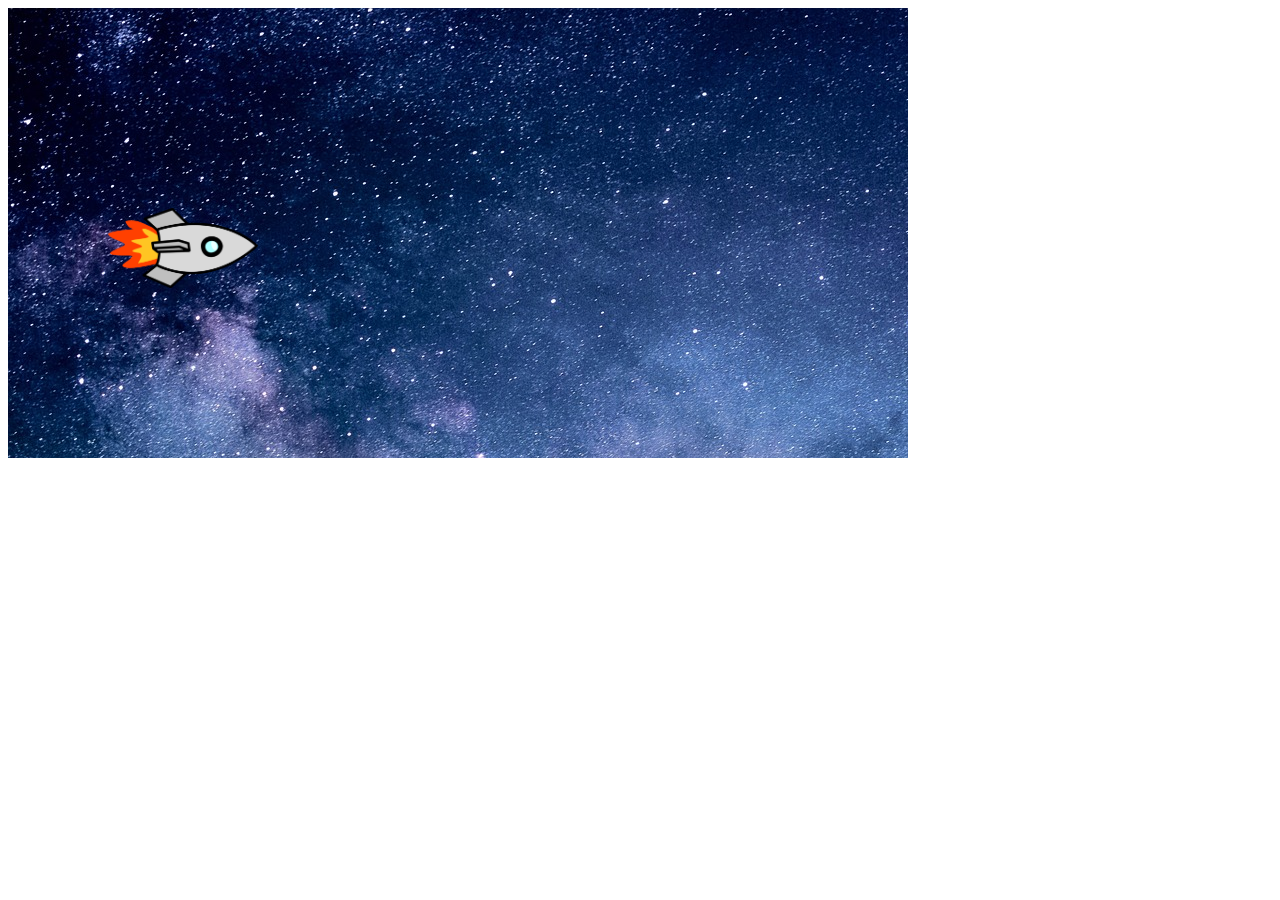
<file: game.html>
<!DOCTYPE html>
<html lang="en">
<head>
   <meta charset="UTF-8">
   <meta name="viewport" content="width=device-width, initial-scale=1.0">
   <title>Raumschiffschlacht</title>
   <style>
      canvas {
         background: rgb(107, 107, 153);
      }
   </style>

   <script>

      let KEY_SPACE = false;
      let KEY_UP = false;
      let KEY_DOWN = false;
      let canvas;
      let ctx;
      let backgroundImage = new Image();
      
      let rocket = {
         x: 100,
         y: 200,
         width: 150,
         height: 80,
         src: 'img/rocket.png'
      };

      let ufos = [];

      document.onkeydown = function(e) {
         if(e.keyCode == 32) {
            KEY_SPACE = true;
         }
         if(e.keyCode == 38) {
            KEY_UP = true;
         }
         if(e.keyCode == 40) {
            KEY_DOWN = true;
         }
      };

      document.onkeyup = function(e) {
         if(e.keyCode == 32) {
            KEY_SPACE = false;
         }
         if(e.keyCode == 38) {
            KEY_UP = false;
         }
         if(e.keyCode == 40) {
            KEY_DOWN = false;
         }
      };

      function startGame() {
         canvas = document.getElementById("canvas");
         ctx = canvas.getContext("2d");
         loadImages();
         draw();
         setInterval(update, 1000 / 25);
         setInterval(createUfos, 2500);
         setInterval(checkCollision, 1000 / 25);
         //calculate
      };

      function update () {
         if (KEY_UP) {
            rocket.y -= 5;
         }
         if (KEY_DOWN) {
            rocket.y += 5;
         }
         ufos.forEach(function(ufo){
            ufo.x -= 7;
         });
      };

      function createUfos() {
         let ufo = {
            x: 1000,
            //y: 200,
            y: Math.random() * 500,
            width: 150,
            height: 80,
            src: 'img/ufo.png', 
            img: new Image()
            //add random x/y points
         };
         ufo.img.src = ufo.src;
         ufos.push(ufo);
      };

      function loadImages() {
         backgroundImage.src = 'img/background.jpg';
         rocket.img = new Image();
         rocket.img.src = rocket.src;
      };

      function draw() {
         ctx.drawImage(backgroundImage, 0, 0);
         ctx.drawImage(rocket.img, rocket.x, rocket.y, rocket.width, rocket.height);

         ufos.forEach(function(ufo){
            ctx.drawImage(ufo.img, ufo.x, ufo.y, ufo.width, ufo.height);
         })
         requestAnimationFrame(draw);
      };

      function checkCollision() {
         ufos.forEach(function(ufo) {
            if (rocket.x + rocket.width > ufo.x  &&
               rocket.y + rocket.height > ufo.y && 
               rocket.x < ufo.x &&
               rocket.y < ufo.y + ufo.height
               ) {
                  console.log("Colliosion!")
                  rocket.img.src = "img/explosion.png";
                  ufos = ufos.filter(u => u != ufo);

            }
         })
      }
   </script>
   
</head>

<body onload="startGame()">
   <canvas id="canvas" width="900" height="450"></canvas>
</body>
</html>
</file>
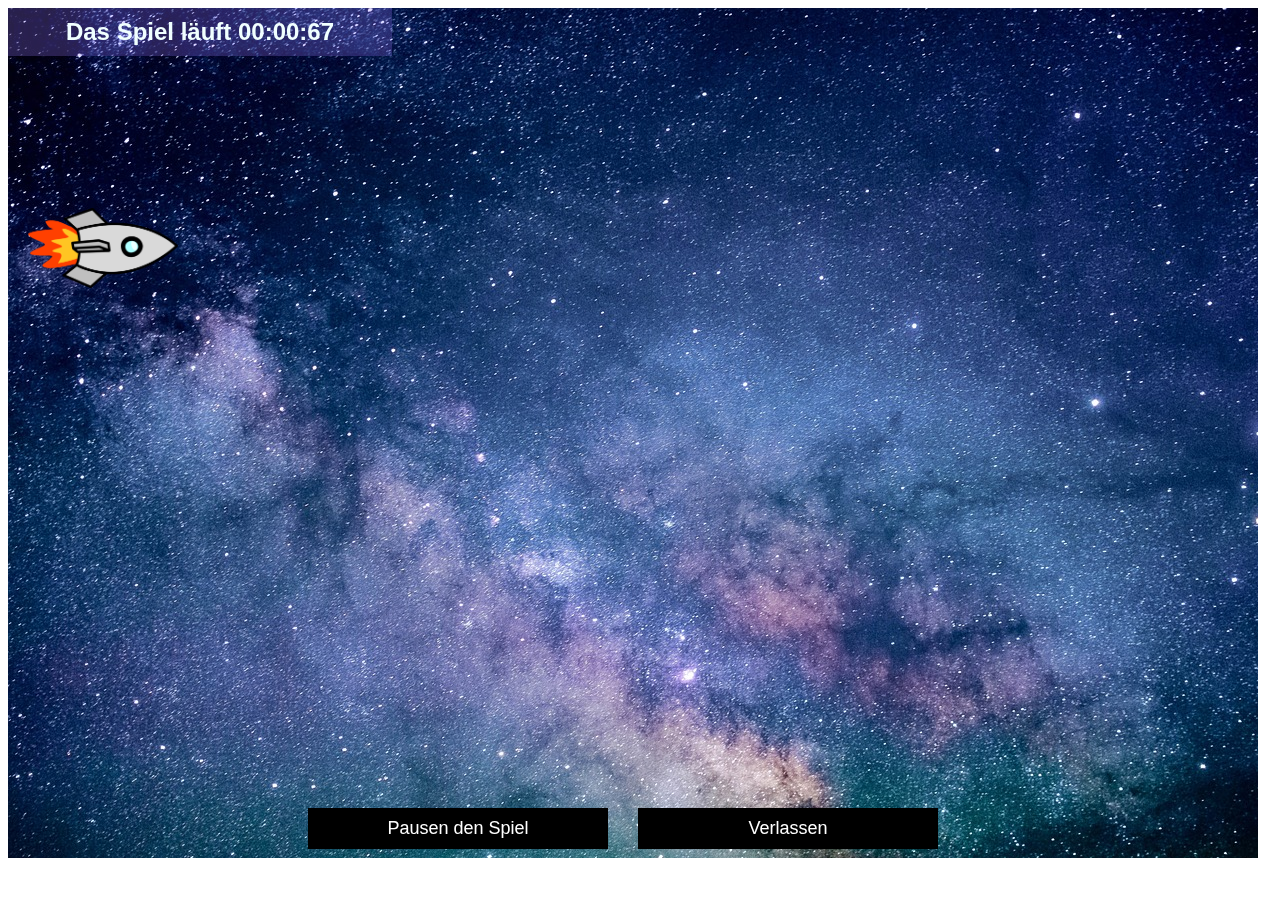
<file: html/diff_scenarios.html>
<!DOCTYPE html>
<html lang="en">
<head>
   <meta charset="UTF-8">
   <meta name="viewport" content="width=device-width, initial-scale=1.0">
   <title>Raumschiffschlacht</title>

   <!--<style src="styles.css"></style>-->
   <link rel="stylesheet" href="../css/styles.css">

   <script type = "text/javascript" src="../js/index.js" defer></script>
   <script type = "text/javascript" src="../js/draw.js" defer></script>
   <script type = "text/javascript" src="../js/update.js" defer></script>
   <script type = "text/javascript" src="../js/createObjects/createUfos.js" defer></script>
   <script type = "text/javascript" src="../js/createObjects/createMeteors.js" defer></script>
   <script type = "text/javascript" src="../js/createObjects/createAsteroids.js" defer></script>
   <script type = "text/javascript" src="../js/checkAktions/checkCollision.js" defer></script>
   <script type = "text/javascript" src="../js/checkAktions/checkShoots.js" defer></script>
   <script type = "text/javascript" src="../js/pauseGame.js" defer></script>
   <script type = "text/javascript" src="../js/gameOver.js" defer></script>
   <script type = "text/javascript" src="../js/video.js" defer></script>
   <script type = "text/javascript" src="../js/timer.js" defer></script>
   <script type = "text/javascript" src="../js/cleanObjects.js" defer></script>

   <script defer>
      document.onkeydown = function(e) {

         if(e.keyCode == 83) {
            KEY_S = true;
         }
         if(e.keyCode == 38) {
            KEY_UP = true;
         }
         if(e.keyCode == 40) {
            KEY_DOWN = true;
         }
         if(e.keyCode == 39) {
            KEY_Rightwards = true;
         }
         if(e.keyCode == 37) {
            KEY_Leftwards = true;
         }
      };

      document.onkeyup = function(e) {
         if(e.keyCode == 83) {
            KEY_S = false;
         }
         if(e.keyCode == 38) {
            KEY_UP = false;
         }
         if(e.keyCode == 40) {
            KEY_DOWN = false;
         }
         if(e.keyCode == 39) {
            KEY_Rightwards = false;
         }
         if(e.keyCode == 37) {
            KEY_Leftwards = false;
         }
      };
     
</script>
</head>

<body onload="startGame()">
   <div class="canvas-container">
      <canvas id="canvas" width="1250" height="850"></canvas>

      <div id="container-end">
         <!--Wenn you loose:-->
         <h1>Du hast verspielt!</h1>
         <h2 id="lastTime"></h2>
         <h2>Versuch noch ein Mal!</h2>
      </div>

   </div>
   
   <!--This field will be shown no matter what:-->
   <div class="timer-container">
      <h2 id="time-elapsed">00:00:00</h2>
   </div>

   <!--Wenn you loose:-->
   <div id="no-shell">
      <h2>Du hast alle Schüsse benutzt</h2>
      <h2>Es gibt keine Schüsse mehr</h2>
   </div>

   <div class="buttons-container">
      <button id="stop-game-btn" onclick="pauseContinueGame()">Pausen den Spiel</button>
      <button id="quit-game-btn" onclick="document.location='index.html'">Verlassen</button>
   </div>
</body>
</html>
</file>
<file: css/styles.css>
* {
   font-family: 'Comfortaa', sans-serif;
}

canvas {
   background: rgb(107, 107, 153);
}

.canvas-container {
   position: relative;
}

.canvas-container canvas,  #container-end, .timer-container, .buttons-container, #no-shell  {
   position: absolute;
}

#container-end {
   height: 300px;
   width: 400px;
   text-align: center;
   color: white;
   font-weight: bold;
   display: none;
   margin: 0 auto;
   left: 30%;
   margin-top: 30%
}

.buttons-container {
   display: flex;
   justify-content: space-between;
   align-items: center;
   width: 630px;
   margin-top: 800px;
   margin-left: 300px;
}

#stop-game-btn {
   background: #494949;
   width: 300px;

}

#stop-game-btn:hover {
   background: #ddd;
   color: black;
}

 #quit-game-btn {
   background: #494949;
   width: 300px;
 }

 #quit-game-btn:hover {
   background: #ddd;
   color: black;
 }

.timer-container {
   height: 30px;
   width: 30%;
   margin: auto;
   text-align: center;
}

#time-elapsed {
   color: azure;
   background-color: rgba(159, 127, 255, 0.25);
   margin: 0 auto;
   line-height: 2em;
}

.main-page {
   background: rgb(143, 143, 181);
   text-align: center;
   width: 60%;
   color: white;
}

#myVideo {
   position: fixed;
   right: 0;
   bottom: 0;
   min-width: 100%;
   min-height: 100%;
 }

 .content {
   position: fixed;
   bottom: 100;
   background: rgba(0, 0, 0, 0.5);
   color: #f1f1f1;
   width: 100%;
   padding: 20px;
   margin-top: 100px;
   text-align: center;
 }

 #myBtn, #quit-game-btn, #stop-game-btn, .game-start-btn {
   width: 300px;
   font-size: 18px;
   padding: 10px;
   border: none;
   background: #000;
   color: #fff;
   cursor: pointer;
 }
 
 #myBtn:hover {
   background: #ddd;
   color: black;
 }

 .game-start-btn:hover {
   background: #ddd;
   color: black;
 }

 .rules-box {
   position: fixed;
   margin-left: 300px;
   margin-top: 70px;
   text-align: center;
   width: 100%;
   width: 800px;
   height: 700px;
   background-color: #9393934f;
   color: white;
 }

 .regeln-box {
   font-size: 24px;
   text-align: left;
   display: inline-block;
 }

 .regeln-box img {
   margin: 1px;
   padding-right: 2px;
   margin-right: 33px;
 }

#counterShoot {
   font-size: 24px;
}

#no-shell {
   height: 300px;
   width: 400px;
   text-align: center;
   color: red;
   font-weight: bold;
   display: none;
   margin: 0 auto;
   left: 30%;
   margin-top: 30%
}
</file>
